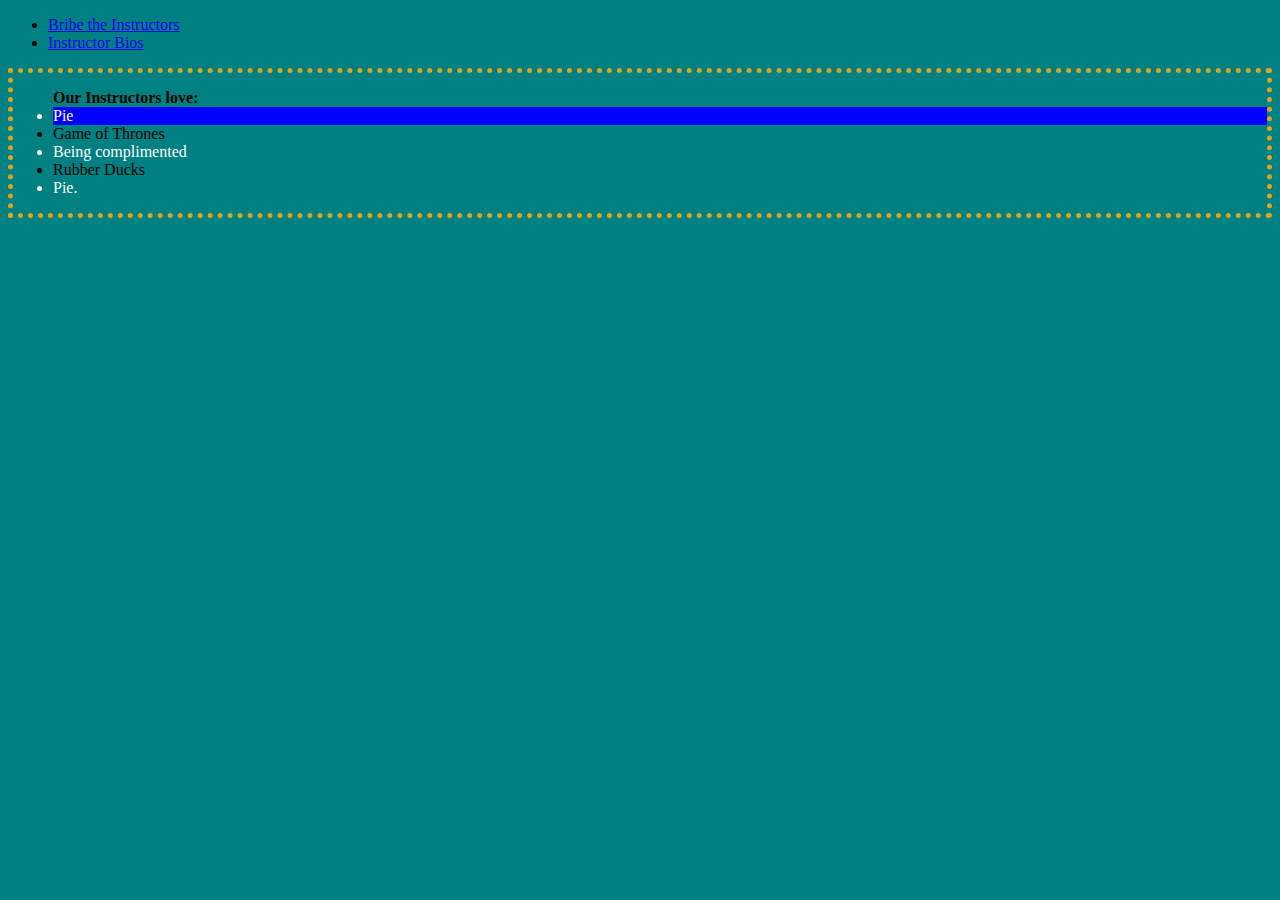
<file: we-love.html>
<!DOCTYPE html>
<html>
<head>
	<title>Our Instructors love</title>
	<link rel="stylesheet" type="text/css" href="./main.css">
</head>
<body>
<nav>
	<ul>
		<li><a href="#">Bribe the Instructors</a></li>
		<li><a href="index.html">Instructor Bios</a></li>
	</ul>

	<!-- Part 2: Things Our Instructors Love -->
    <!-- Show how to select child, descendant, and sibling elements. -->
    <div id="instructors-love">
      <section>
        <ul>
          <li class="title"><strong>Our Instructors love:</strong></li>
          <li>Pie</li>
          <li>Game of Thrones</li>
          <li>Being complimented</li>
          <li>Rubber Ducks</li>
          <li>Pie.</li>
        </ul>
      </section>
    </div>
</body>
</html>
</file>
<file: main.css>
body {
	background-color: teal;
}

section {
	border: 5px dotted goldenrod;

}

.instructor {
	background-color: lightblue
}

#ugh-lauren {
	background-color: red;
}

#ugh-lauren > h1 {
	text-transform: uppercase;

}

#instructors-love .title {
	list-style: none;
}

#instructors-love .title + li {
	background-color: blue;
}

#instructors-love ul:first-of-type li:nth-of-type(2n) {

	color: white;
}
</file>
